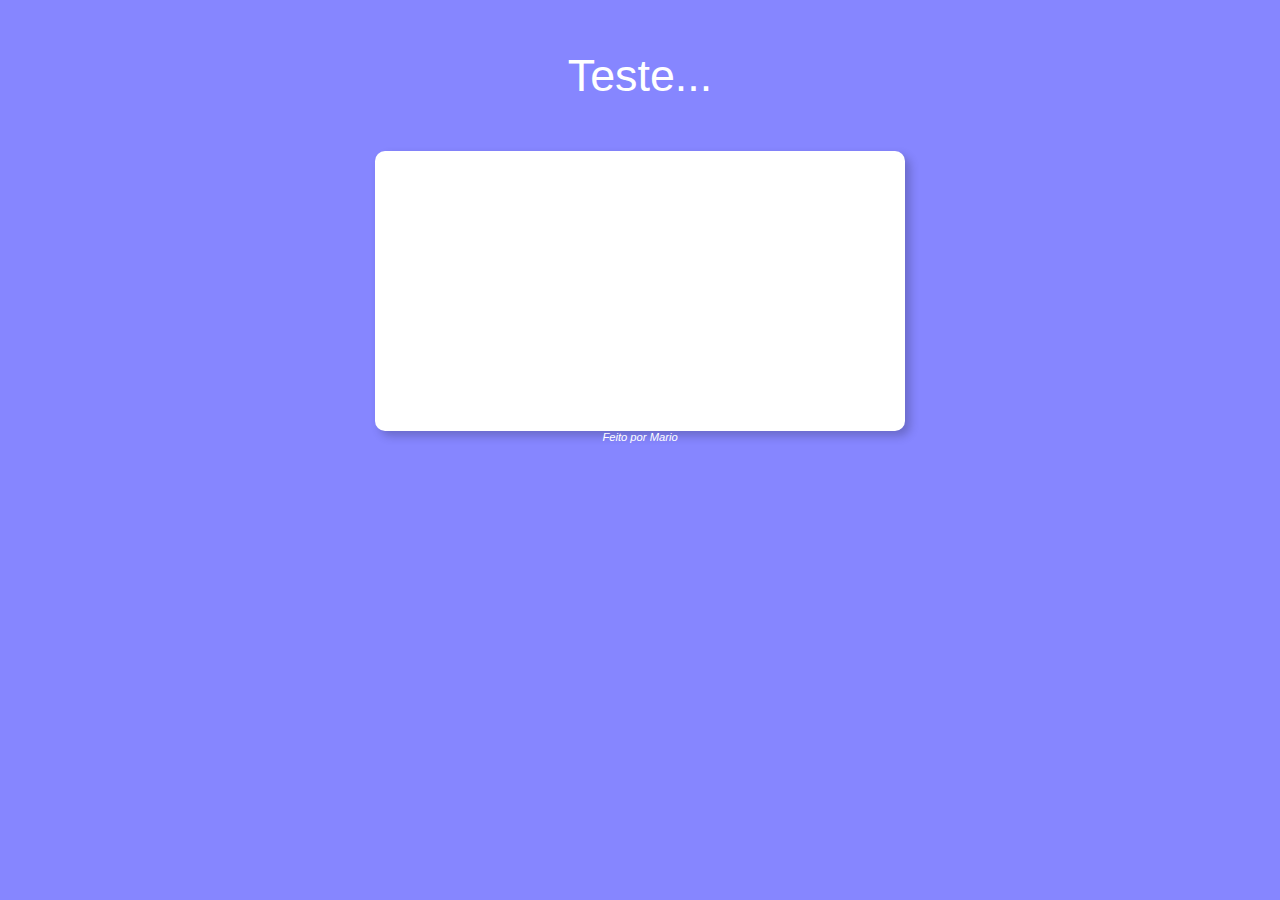
<file: Desafios/Modelo/index.html>
<!DOCTYPE html>
<html lang="pt-br">
<head>
    <meta charset="UTF-8">
    <meta name="viewport" content="width=device-width, initial-scale=1.0">
    <title>Repeticao</title>
    <link rel="stylesheet" href="style.css">
</head>
<body>
    <header>
        Teste...
    </header>
    <section>
        <div></div>
        <div></div>
    </section>
    <footer>
        Feito por Mario
    </footer>
</body>
</html>
</file>
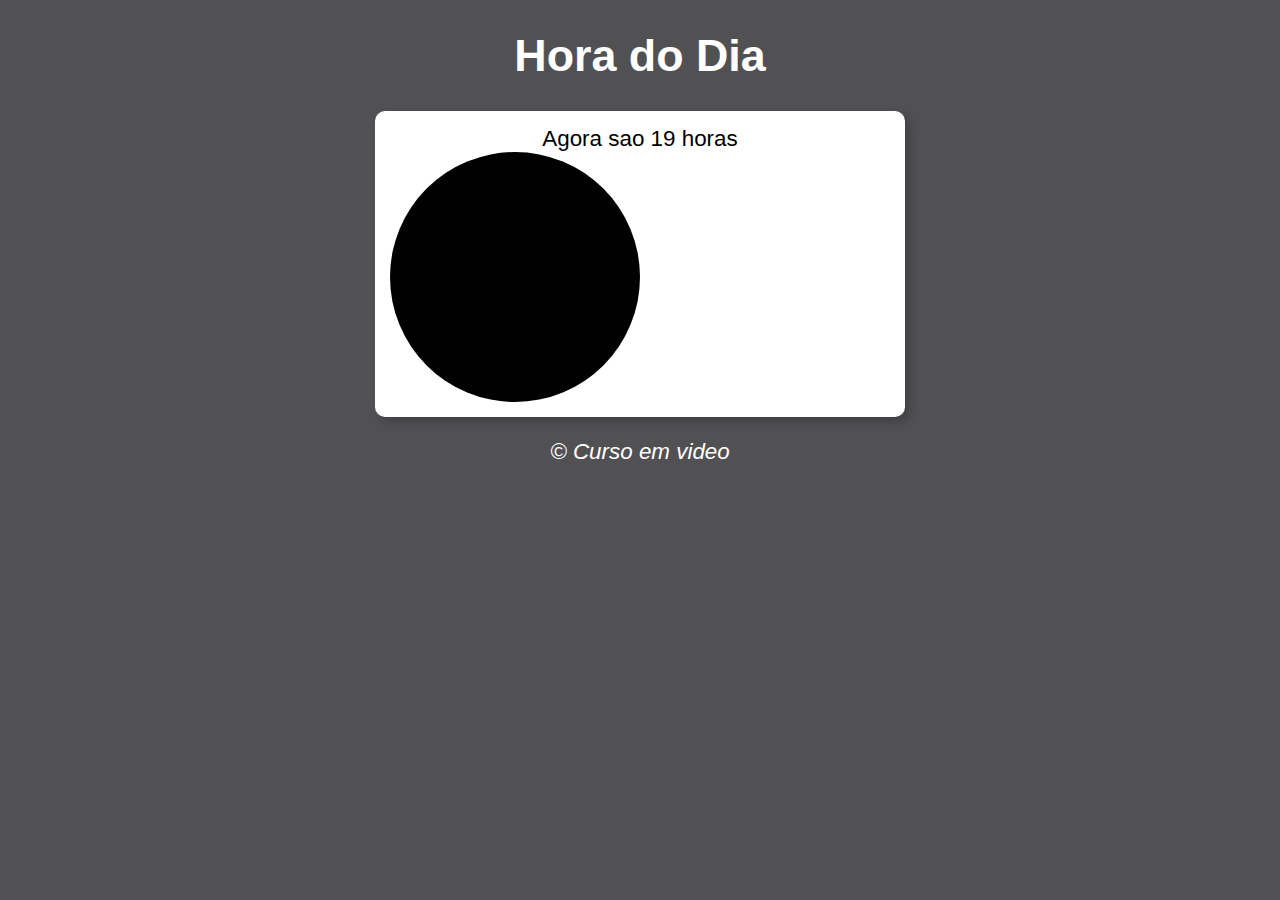
<file: Desafios/dia/desafio dia.html>
<!DOCTYPE html>
<html lang="pt-br">
<head>
    <meta charset="UTF-8">
    <meta name="viewport" content="width=device-width, initial-scale=1.0">
    <title>Dia</title>
    <link rel="stylesheet" href="style.css">
</head>
<body onload="carregar()">
    <header>
        <h1>Hora do Dia</h1>
    </header>
    <section>
        <div id="msg">O horario eh</div>
        <div id="imagem">
        </div>
    </section>
    <footer>
        <p>
            &copy; Curso em video
        </p>
    </footer>
    <script src="js.js"></script>
</body>
</html>
</file>
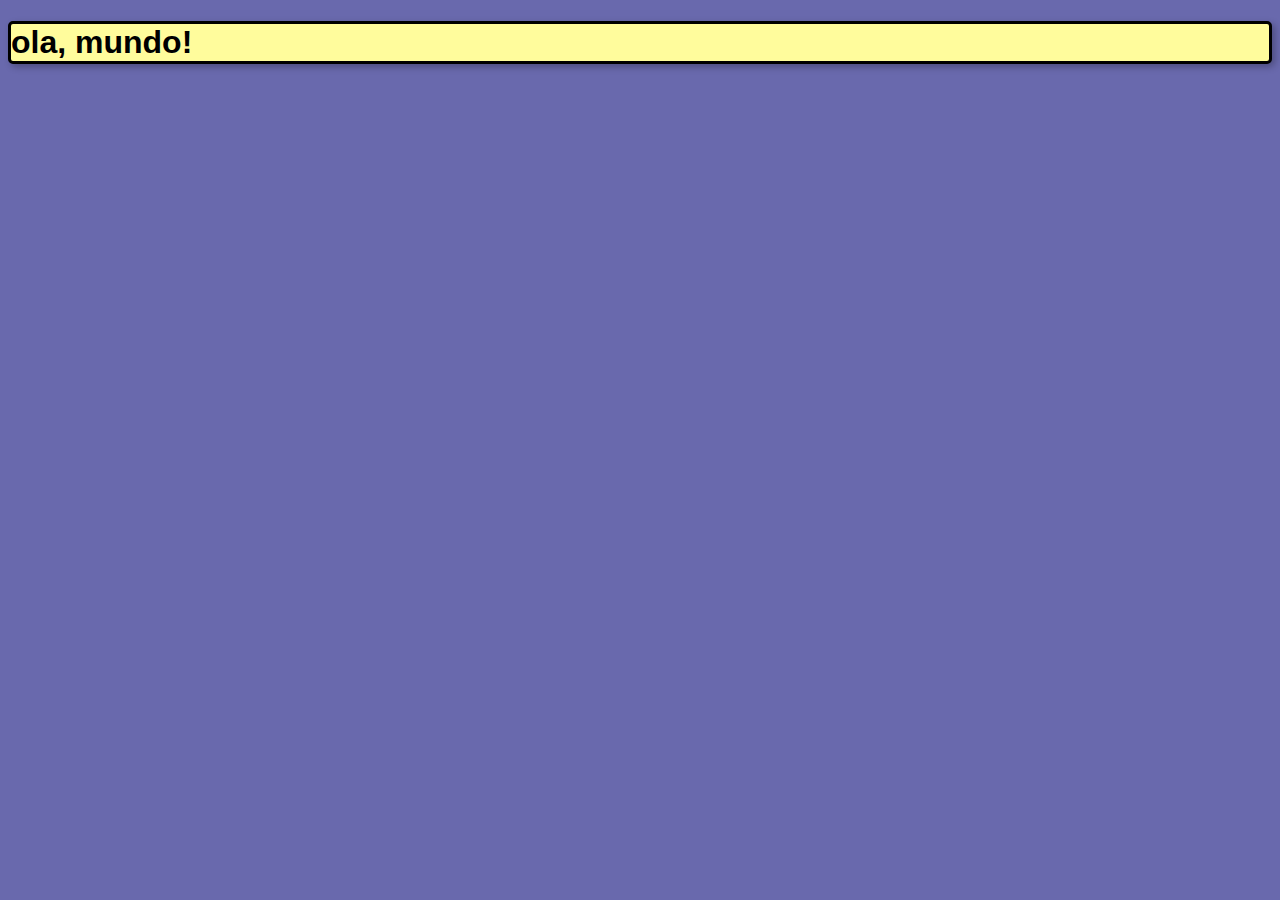
<file: exs/ex001/ex001.html>
<!DOCTYPE html>
<html lang="pt-br">
<head>
    <meta charset="UTF-8">
    <meta name="viewport" content="width=device-width, initial-scale=1.0">
    <style>
        body{
            background-color: rgb(105, 105, 173);
        }
        h1{
            background-color: rgb(255, 252, 156);
            box-shadow: 3px 3px 7px rgba(0, 0, 0, 0.268);
            border-color: black;
            border-style: solid;
            border-radius: 5px;
            font-family: Arial, Helvetica, sans-serif;
            font: normal 1em;
        }
    </style>
    <title>Document</title>
</head>
<body><h1>ola, mundo!</h1>
    <script>
        alert('Minha Primeira Mensagem!')
        confirm('Esta gostando do site?')
        prompt('Qual seu nome?')
    </script>
</body>
</html>
</file>
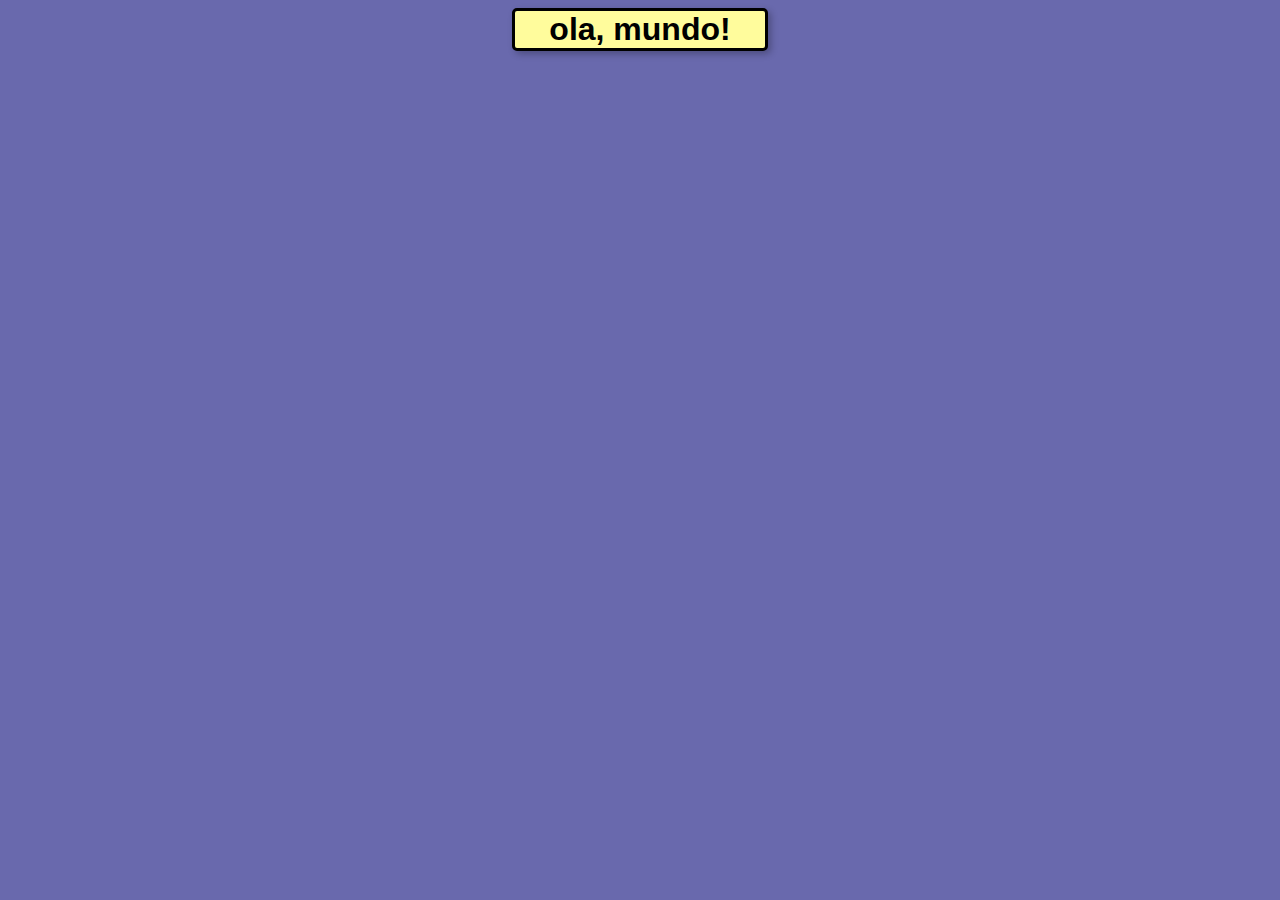
<file: exs/ex002/ex002.html>
<!DOCTYPE html>
<html lang="pt-br">
<head>
    <meta charset="UTF-8">
    <meta name="viewport" content="width=device-width, initial-scale=1.0">
    <style>
        body{
            background-color: rgb(105, 105, 173);
        }
        h1{
            background-color: rgb(255, 252, 156);
            box-shadow: 3px 3px 7px rgba(0, 0, 0, 0.268);
            border-color: black;
            border-style: solid;
            border-radius: 5px;
            font-family: Arial, Helvetica, sans-serif;
            font: normal 1em; 
            width: 250px;
            text-align: center;
            margin: auto;
        } /* uma caixa mais arredondada */
    </style>
    <title>Document</title>
</head>
<body><h1>ola, mundo!</h1> <!--comentario em html -->
    <script>
        var nome = prompt('Qual seu nome?') // em javascript
        alert('prazer te conhecer, ' + nome + '!')

    </script>
</body>
</html>
</file>
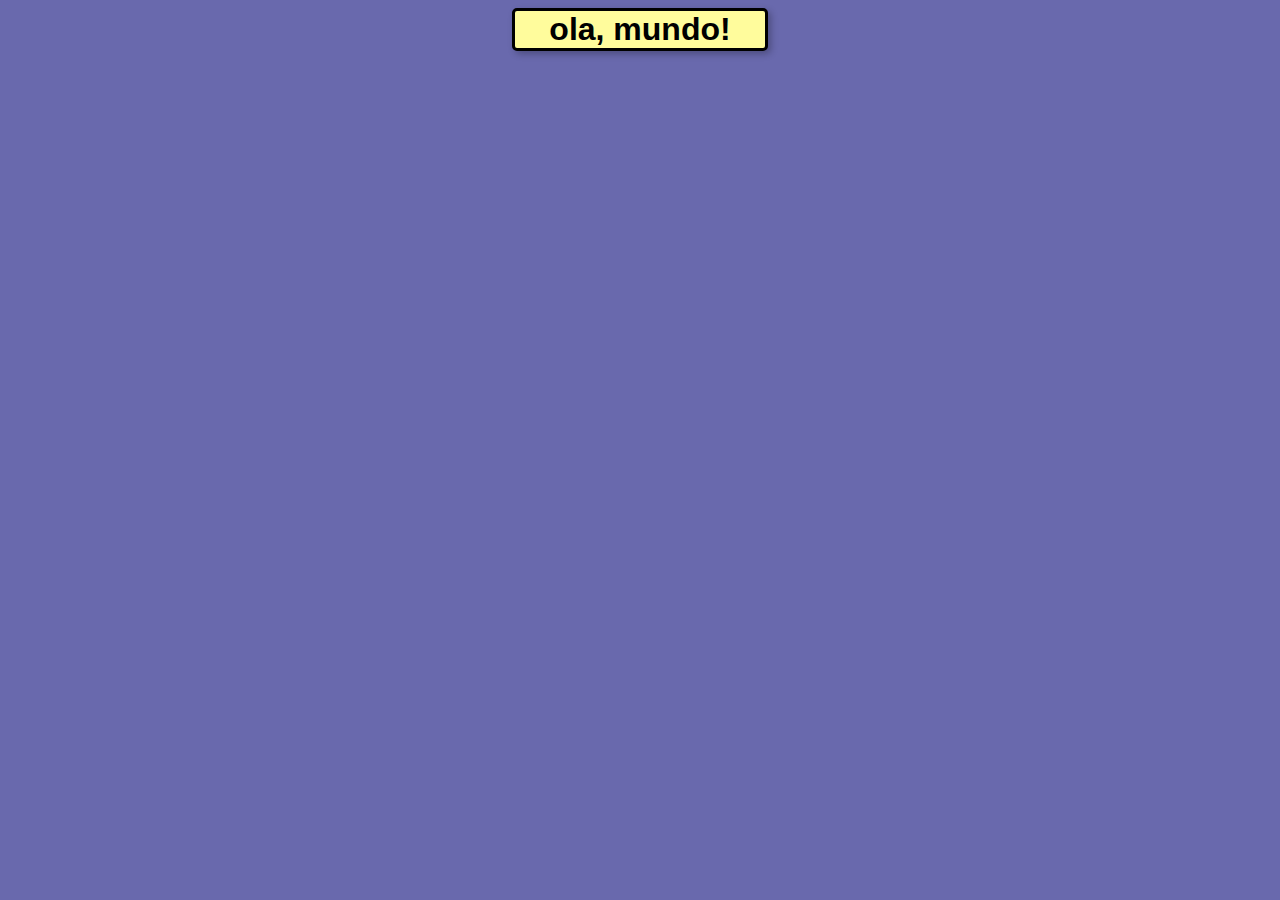
<file: exs/ex003/ex003.html>
<!DOCTYPE html>
<html lang="pt-br">
<head>
    <meta charset="UTF-8">
    <meta name="viewport" content="width=device-width, initial-scale=1.0">
    <style>
        body{
            background-color: rgb(105, 105, 173);
        }
        h1{
            background-color: rgb(255, 252, 156);
            box-shadow: 3px 3px 7px rgba(0, 0, 0, 0.268);
            border-color: black;
            border-style: solid;
            border-radius: 5px;
            font-family: Arial, Helvetica, sans-serif;
            font: normal 1em; 
            width: 250px;
            text-align: center;
            margin: auto;
        } /* uma caixa mais arredondada */
    </style>
    <title>Document</title>
</head>
<body><h1>ola, mundo!</h1> <!--comentario em html -->
    <script>
        var n1 = Number(window.prompt('digite um nuemro!'))
        var n2 = Number(window.prompt('digite outro numero!'))
        var s = n1 + n2
        alert(`a soma de ${n1} e ${n2} eh ${s}!`)

        //posso usar tanto o String(n1)
        // ou usar o n1.tostring()

        //para a formatacao de frases usando variaveis 
        // USAMOS O `` e o ${}

        // s.lenght saber o tamanho
        // s.toUpperCase() maiusculas
        // s.toLowerCase()
    </script>
</body>
</html>
</file>
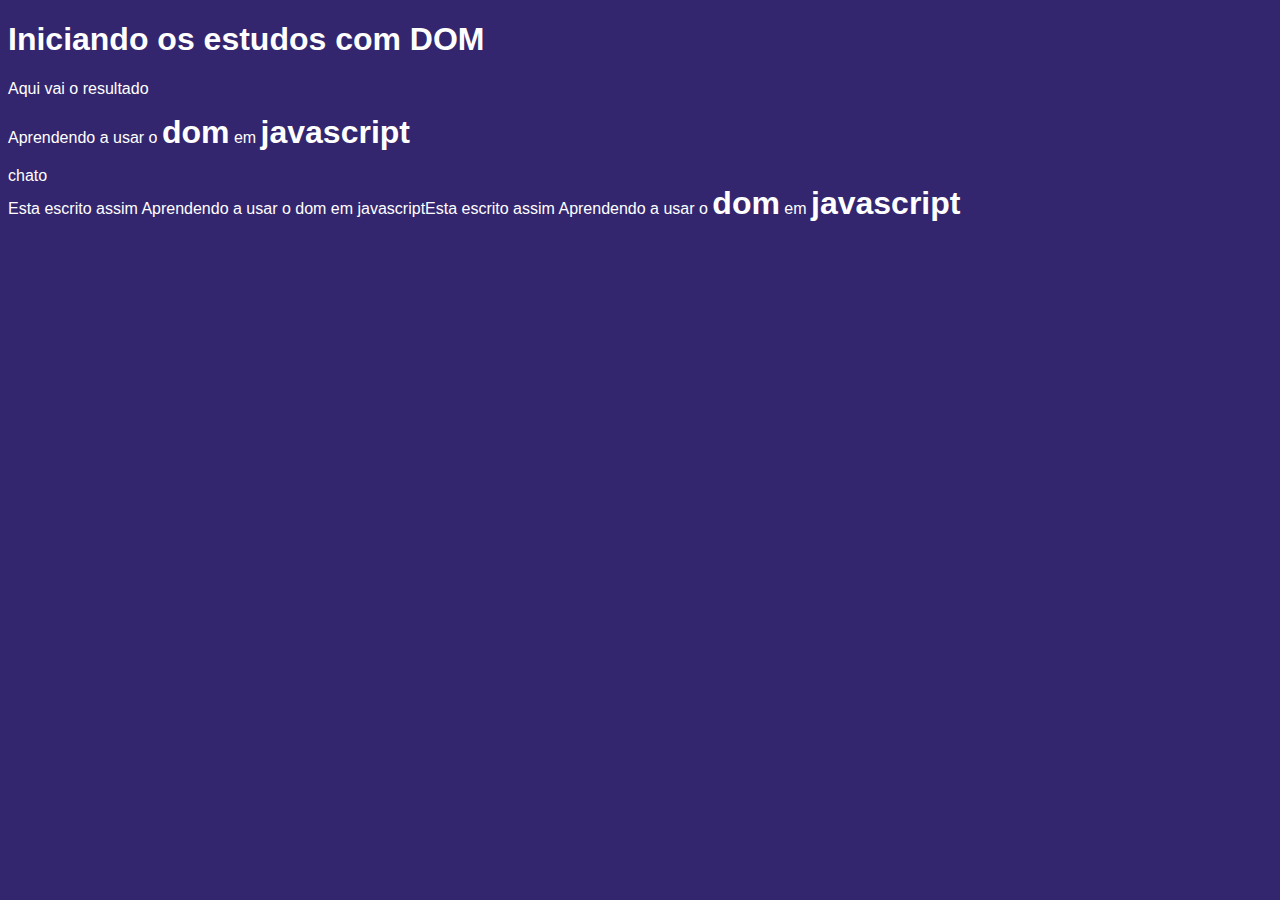
<file: exs/ex006 Dom/ex006.html>
<!DOCTYPE html>
<html lang="pt-br">
<head>
    <meta charset="UTF-8">
    <meta name="viewport" content="width=device-width, initial-scale=1.0">
    <title>DOM</title>
    <style>
        body{
            background-color: rgb(52, 38, 110);
            color: white;
            font-family: Arial, Helvetica, sans-serif;
        }
        strong{
            font-size: 2em;
        }
    </style>
</head>
<body>
    <h1>
        Iniciando os estudos com DOM
    </h1>
    <p classe="gay">
        Aqui vai o resultado
    </p>
    <p class="gay">
        Aprendendo a usar o <strong>dom</strong> em <strong>javascript</strong>
    </p>
    <div id="men">
        Clique em mim
    </div>
<script>
    var p1 = document.getElementsByTagName('p')[1]
    document.body.style.background = ''

    document.write(`Esta escrito assim ${p1.innerText}`)

    document.write(`Esta escrito assim ${p1.innerHTML}`)
    
    var id1 = document.getElementById('men')

    /*id1.style.backgroundColor = 'black'

    id1.innerText = 'estou aguardando'

    document.getElementById('men').innerText = 'estou chuatando'

    document.getElementsByClassName('gay')[0].innerText = 'wow'*/

    //por marca, por id, por nome, por classe e por seletor

    //por marc - getElementByTagName()

    // por id / getElementById()

    // por nome - getElementsByName()[]

    // por classe = getElementsByclassname()[]

    // por seletor - queryselector() e queryselectorall()

    document.querySelector('div#men').innerHTML = 'chato'

</script>
</body>
</html>
</file>
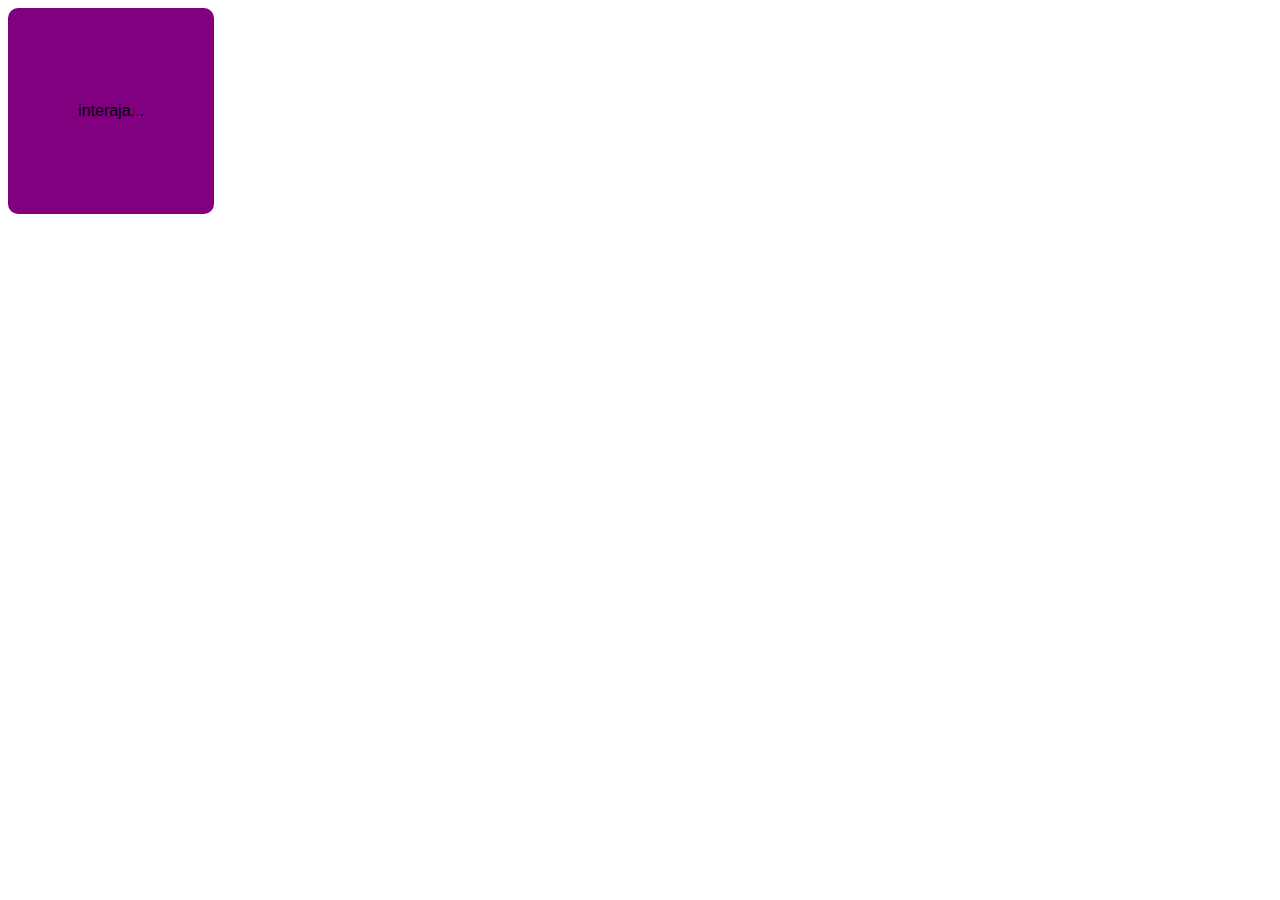
<file: exs/ex007/ex007.html>
<!DOCTYPE html>
<html lang="pt-br">
<head>
    <meta charset="UTF-8">
    <meta name="viewport" content="width=device-width, initial-scale=1.0">
    <title>eventos dom</title>
    <style>
        div#area{
            font: normal 16px arial;
            background-color: purple;
            width: 200px;
            height: 200px;
            padding: 3px;
            text-align: center;
            line-height: 200px;
            border-radius: 10px
        }
    </style>
</head>
<body>
    <div id="area">
        interaja...
    </div>
    <script>
        //eventos 
        // mouseenter,  mousemove, mousedown, mouseup, click e mouseout
        //function acao(){
        //    
        //}
        var a = document.querySelector('div#area')
        a.addEventListener('click', clicar)
        a.addEventListener('mouseenter', entrar)
        a.addEventListener('mouseleave', sair)

        function clicar() {
            a.innerHTML = 'clicou!'
            a.style.background = 'red'
        }
        function entrar(){
            a.style.background = 'green'
        }
        function sair(){
            a.style.background = 'purple'
            a.innerHTML = 'interaja...'
        }

    </script>
</body>
</html>
</file>
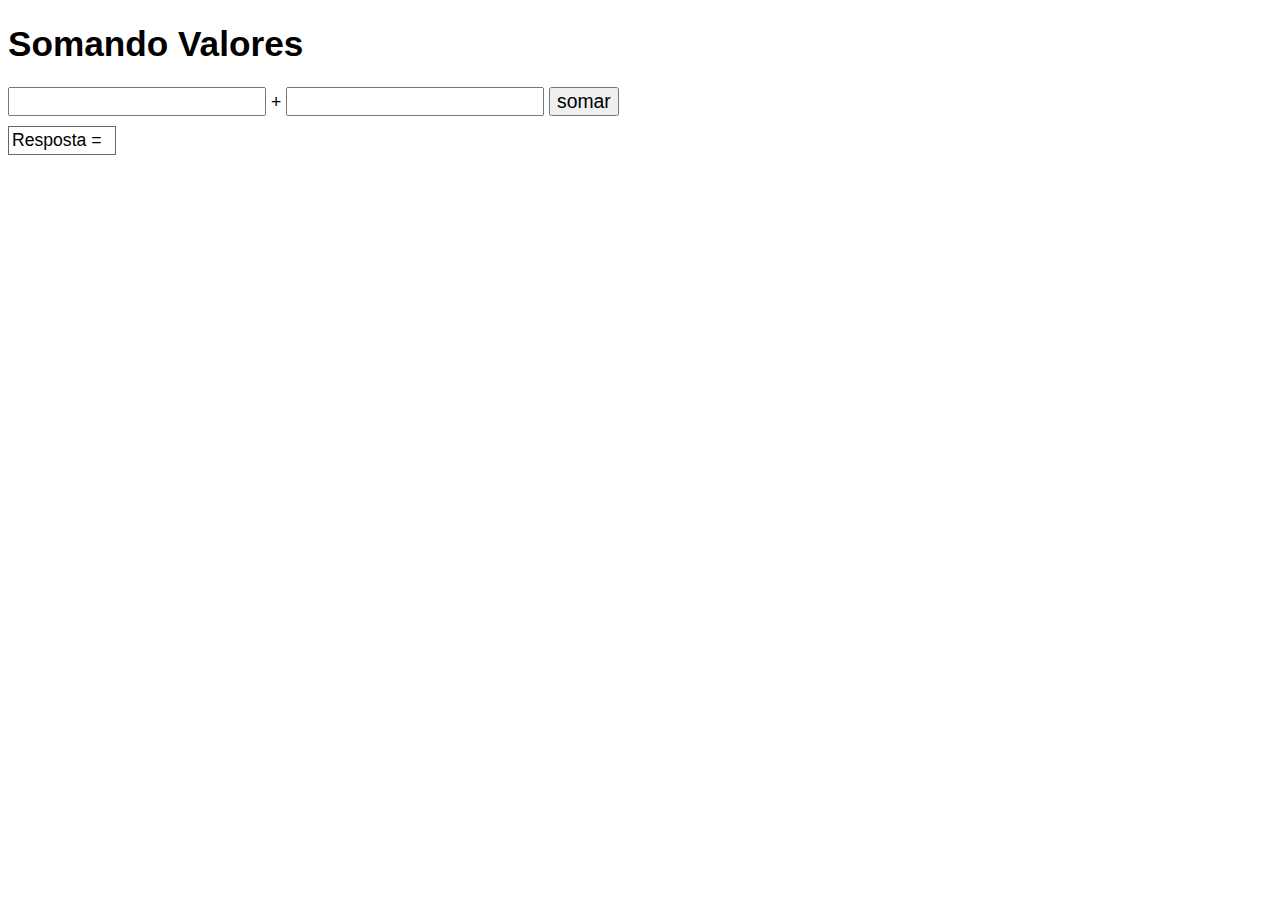
<file: exs/ex007/ex0072.html>
<!DOCTYPE html>
<html lang="pt-br">
<head>
    <meta charset="UTF-8">
    <meta name="viewport" content="width=device-width, initial-scale=1.0">
    <title>somando numero</title>
    <style>
        body{
            font: normal 1.1em arial;
        }

        div#res{
            margin-top: 10px;
            border: 1px solid rgba(0, 0, 0, 0.597);
            min-width: 100px;
            width: max-content;
            padding: 3px;
        }

        input{
            font-size: 1.1em;
        }
    </style>
</head>
<body>
    <h1>Somando Valores</h1>
    <input type="number" name="text1" id="text1"> +
    <input type="number" name="text2" id="text2">
    <input type="button" value="somar" onclick="somar()">
    <div id="res" >Resposta = </div>

    <script>
        function somar(){
            var tn1 = document.getElementById('text1')
            var tn2 = document.querySelector('input#text2')
            var res = document.querySelector('div#res')
            var n1 = Number(tn1.value)
            var n2 = Number(tn2.value)
            var s = n1 + n2
            res.innerHTML = `Resposta = ${s}`
        }
    </script>
</body>
</html>
</file>
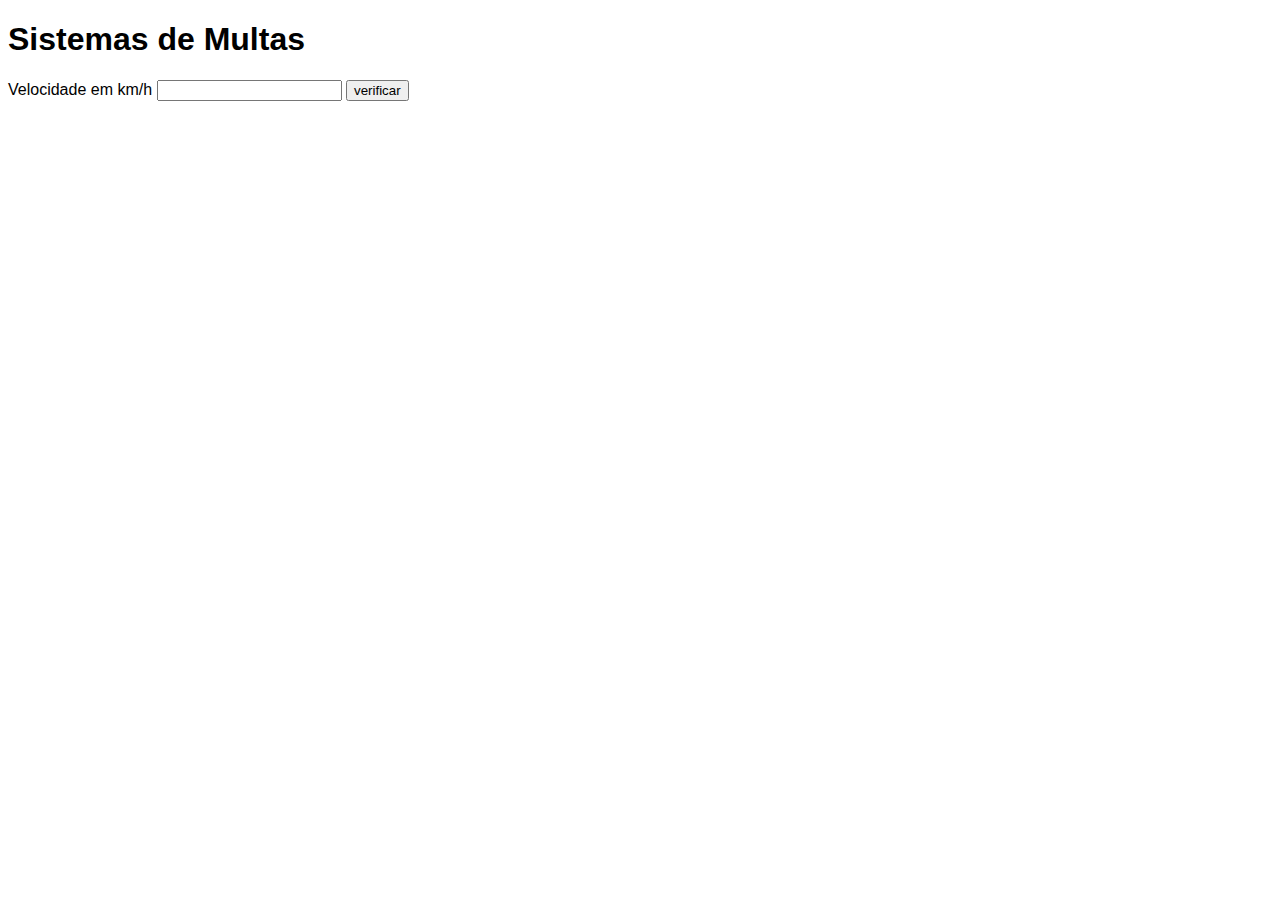
<file: exs/ex008 condicoes/ex008.html>
<!DOCTYPE html>
<html lang="pt-br">
<head>
    <meta charset="UTF-8">
    <meta name="viewport" content="width=device-width, initial-scale=1.0">
    <title>Condicoes</title>
    <style>
        body{
            font-family: Arial, Helvetica, sans-serif;
        }
    </style>
</head>
<body><h1>Sistemas de Multas</h1>
    Velocidade em km/h <input type="number" name="vel" id="vel">
    <input type="button" value="verificar" onclick="clicar()">
    <div id="res"></div>

    <script>
        function clicar(){
            var inp1 = document.querySelector('input#vel')
            var res = document.querySelector('div#res')
            var vel = Number(inp1.value)
            if (vel > 60)
                res.innerHTML = 'Voce foi <strong>multado</strong>!'
            else
                res.innerHTML = 'Obrigado por seguir a lei!'
            res.innerHTML += '<p>Dirija sempre com seguranca</p>'
        }
    </script>
</body>
</html>
</file>
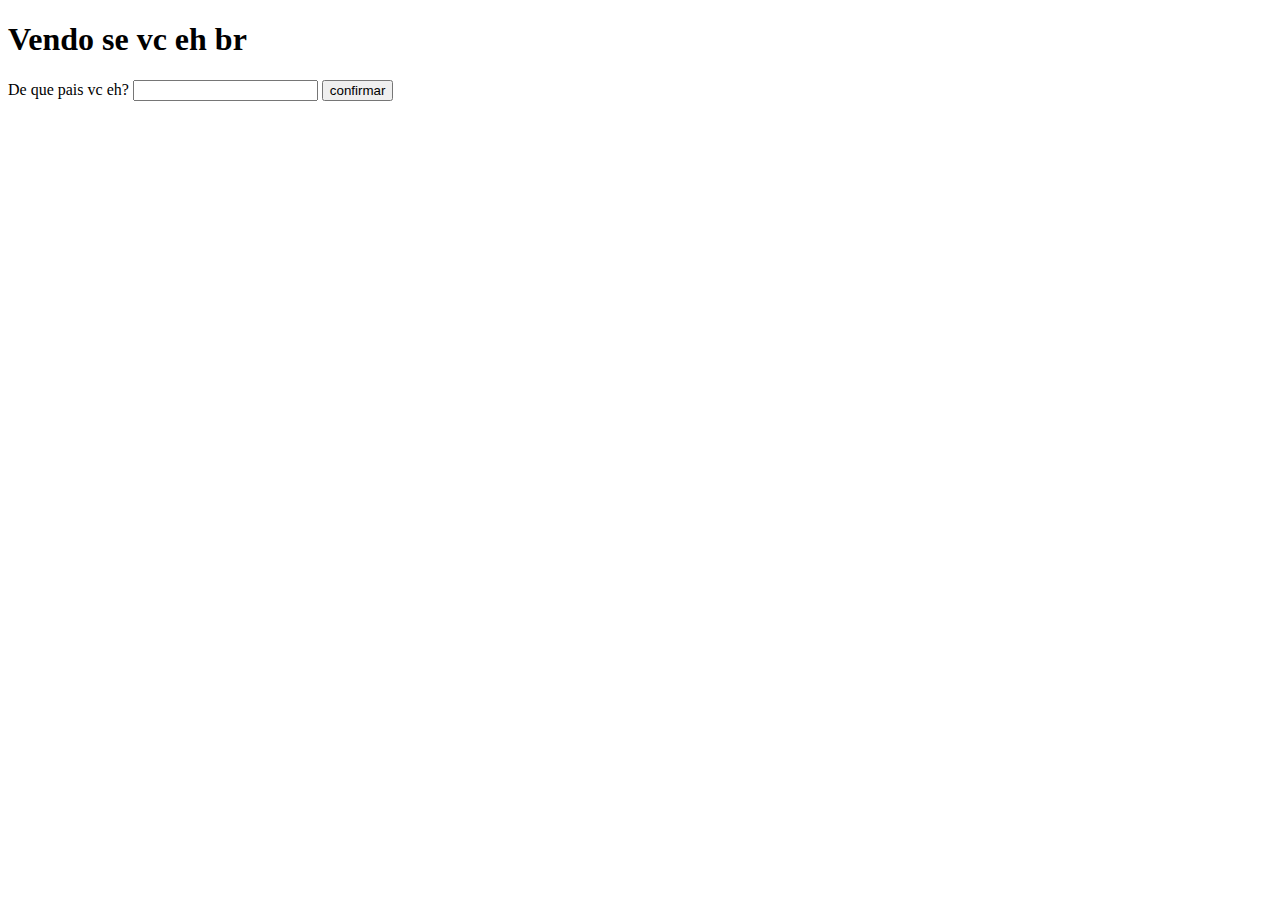
<file: exs/ex008 condicoes/ex0082.html>
<!DOCTYPE html>
<html lang="pt-br">
<head>
    <meta charset="UTF-8">
    <meta name="viewport" content="width=device-width, initial-scale=1.0">
    <title>Br ou nem?</title>
</head>
<body><h1>Vendo se vc eh br</h1>
    
    De que pais vc eh? <input name="seletor" id="seletor">
    <input type="button" value="confirmar" onclick="pais()" >
    <div id="res"></div>
    
    <script>
        function pais() {
        var in1 = document.querySelector('input#seletor')
        var res = document.querySelector('div#res')
        var in1 = String(in1.value)
        if (in1 == 'br')
            res.innerHTML = `Brasileiro`
        else 
            res.innerHTML = 'Estrangeiro'
        }
    </script>
</body>
</html>
</file>
<file: Desafios/Modelo/style.css>
@charset "UTF-8";

*{
    margin: 0px;
    padding: 0px;
}

body{
    background-color: rgb(134, 134, 255);
    font-family: Arial, Helvetica, sans-serif;
    font-size: 1.4em;
}

header{
    color: white;
    text-align: center;
    margin: auto;
    padding: 50px;
    font-size: 2em;
}

section{
    background-color: white;
    padding: 15px;
    width: 500px;
    height: 250px;
    border-radius: 10px;
    margin: auto;
    box-shadow: 5px 5px 10px rgba(0, 0, 0, 0.216);
}

footer{
    color: white;
    text-align: center;
    font-style: italic;
    font-size: .5em;
}

.res{
    text-align: center;
}
</file>
<file: Desafios/dia/style.css>
@charset "UTF-8";
body{
    background-color: rgb(134, 134, 255);
    font-family: Arial, Helvetica, sans-serif;
    font-size: 1.4em;
}

header{
    color: white;
    text-align: center;
}

section{
    background-color: white;
    padding: 15px;
    width: 500px;
    border-radius: 10px;
    margin: auto;
    box-shadow: 5px 5px 10px rgba(0, 0, 0, 0.216);
}

footer{
    color: white;
    text-align: center;
    font-style: italic;
}

#imagem{
    background-color: black;
    width: 250px;
    height: 250px;
    background-image: url(https://static.vecteezy.com/ti/fotos-gratis/t2/1896110-arroz-campo-ao-amanhecer-foto.jpg);
    border-radius: 500px;
    background-position: center;
    background-repeat: no-repeat;
    background-size: cover;
}
div{
    text-align: center;
}
</file>
